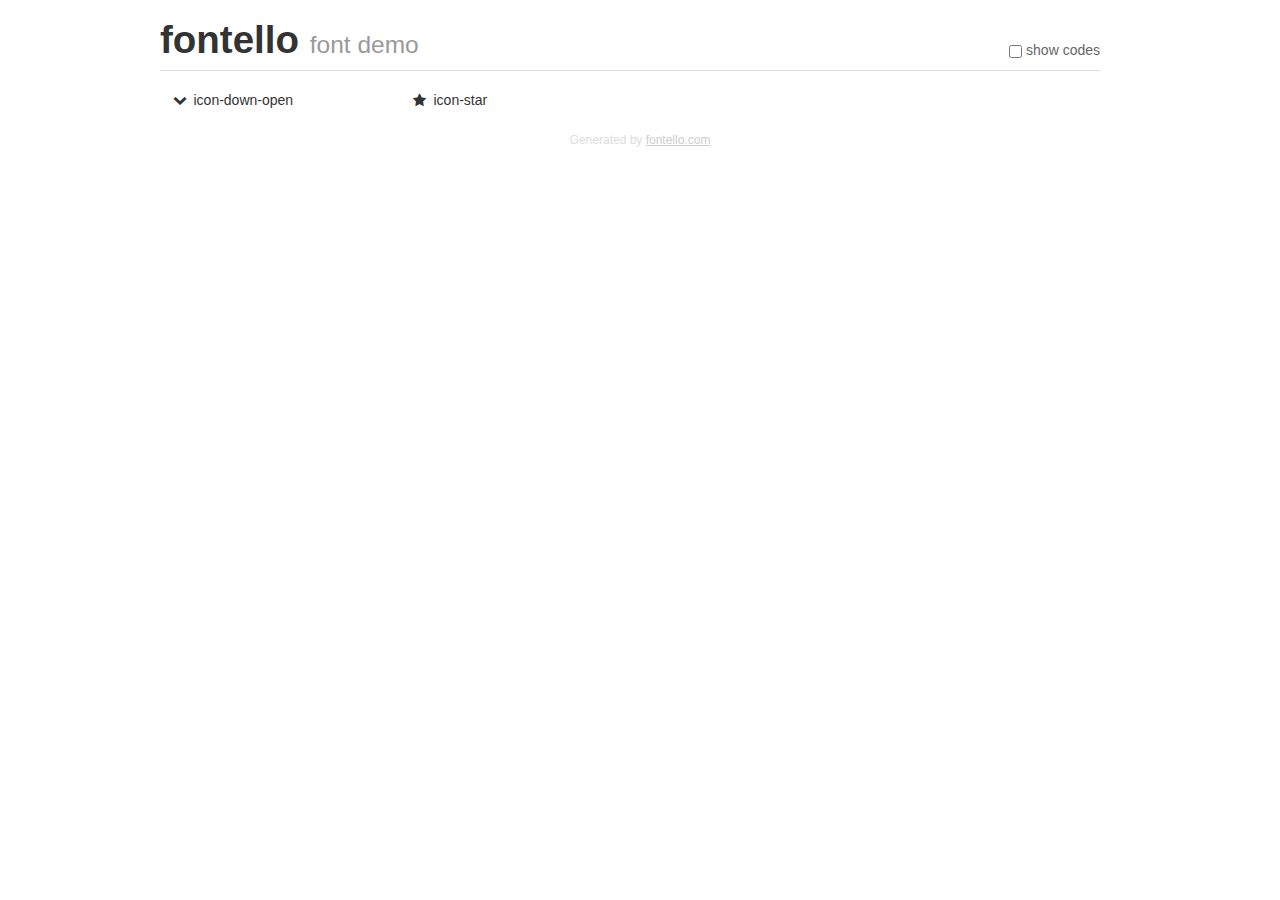
<file: fonts/fontello-aabf3382/demo.html>
<!DOCTYPE html>
<html>
  <head>
  <!--[if lt IE 9]><script language="javascript" type="text/javascript" src="//html5shim.googlecode.com/svn/trunk/html5.js"></script><![endif]-->
  <meta charset="UTF-8">
  <style>
    html {
      font-size: 100%;
      -webkit-text-size-adjust: 100%;
      -ms-text-size-adjust: 100%;
    }
    a:focus {
      outline: thin dotted #333;
      outline: 5px auto -webkit-focus-ring-color;
      outline-offset: -2px;
    }
    a:hover,
    a:active {
      outline: 0;
    }
    input {
      margin: 0;
      font-size: 100%;
      vertical-align: middle;
      *overflow: visible;
      line-height: normal;
    }
    input::-moz-focus-inner {
      padding: 0;
      border: 0;
    }
    body {
      margin: 0;
      font-family: "Helvetica Neue", Helvetica, Arial, sans-serif;
      font-size: 14px;
      line-height: 20px;
      color: #333;
      background-color: #fff;
    }
    a {
      color: #08c;
      text-decoration: none;
    }
    a:hover {
      color: #005580;
      text-decoration: underline;
    }
    .row {
      margin-left: -20px;
      *zoom: 1;
    }
    .row:before,
    .row:after {
      display: table;
      content: "";
      line-height: 0;
    }
    .row:after {
      clear: both;
    }
    .span3 {
      float: left;
      min-height: 1px;
      margin-left: 20px;
      width: 220px;
    }
    .container {
      width: 940px;
      margin-right: auto;
      margin-left: auto;
      *zoom: 1;
    }
    .container:before,
    .container:after {
      display: table;
      content: "";
      line-height: 0;
    }
    .container:after {
      clear: both;
    }
    small {
      font-size: 85%;
    }
    h1 {
      margin: 10px 0;
      font-family: inherit;
      font-weight: bold;
      line-height: 20px;
      color: inherit;
      text-rendering: optimizelegibility;
      line-height: 40px;
      font-size: 38.5px;
    }
    h1 small {
      font-weight: normal;
      line-height: 1;
      color: #999;
      font-size: 24.5px;
    }

    body {
      margin-top: 90px;
    }
    .header {
      position: fixed;
      top: 0;
      left: 50%;
      margin-left: -480px;
      background-color: #fff;
      border-bottom: 1px solid #ddd;
      padding-top: 10px;
      z-index: 10;
    }
    .footer {
      color: #ddd;
      font-size: 12px;
      text-align: center;
      margin-top: 20px;
    }
    .footer a {
      color: #ccc;
      text-decoration: underline;
    }
    .the-icons {
      font-size: 14px;
      line-height: 24px;
    }
    .switch {
      position: absolute;
      right: 0;
      bottom: 10px;
      color: #666;
    }
    .switch input {
      margin-right: 0.3em;
    }
    .codesOn .i-name {
      display: none;
    }
    .codesOn .i-code {
      display: inline;
    }
    .i-code {
      display: none;
    }
    @font-face {
      font-family: 'fontello';
      src: url('./font/fontello.eot?9191705');
      src: url('./font/fontello.eot?9191705#iefix') format('embedded-opentype'),
           url('./font/fontello.woff?9191705') format('woff'),
           url('./font/fontello.ttf?9191705') format('truetype'),
           url('./font/fontello.svg?9191705#fontello') format('svg');
      font-weight: normal;
      font-style: normal;
    }
    .demo-icon {
      font-family: "fontello";
      font-style: normal;
      font-weight: normal;
      speak: never;
     
      display: inline-block;
      text-decoration: inherit;
      width: 1em;
      margin-right: .2em;
      text-align: center;
      /* opacity: .8; */
     
      /* For safety - reset parent styles, that can break glyph codes*/
      font-variant: normal;
      text-transform: none;
     
      /* fix buttons height, for twitter bootstrap */
      line-height: 1em;
     
      /* Animation center compensation - margins should be symmetric */
      /* remove if not needed */
      margin-left: .2em;
     
      /* You can be more comfortable with increased icons size */
      /* font-size: 120%; */
     
      /* Font smoothing. That was taken from TWBS */
      -webkit-font-smoothing: antialiased;
      -moz-osx-font-smoothing: grayscale;
     
      /* Uncomment for 3D effect */
      /* text-shadow: 1px 1px 1px rgba(127, 127, 127, 0.3); */
    }
    </style>
    <link rel="stylesheet" href="css/animation.css"><!--[if IE 7]><link rel="stylesheet" href="css/" + font.fontname + "-ie7.css"><![endif]-->
    <script>
      function toggleCodes(on) {
        var obj = document.getElementById('icons');
      
        if (on) {
          obj.className += ' codesOn';
        } else {
          obj.className = obj.className.replace(' codesOn', '');
        }
      }
    </script>
  </head>
  <body>
    <div class="container header">
      <h1>fontello <small>font demo</small></h1>
      <label class="switch">
        <input type="checkbox" onclick="toggleCodes(this.checked)">show codes
      </label>
    </div>
    <div class="container" id="icons">
      <div class="row">
        <div class="span3" title="Code: 0xe800">
          <i class="demo-icon icon-down-open">&#xe800;</i> <span class="i-name">icon-down-open</span><span class="i-code">0xe800</span>
        </div>
        <div class="span3" title="Code: 0xe801">
          <i class="demo-icon icon-star">&#xe801;</i> <span class="i-name">icon-star</span><span class="i-code">0xe801</span>
        </div>
      </div>
    <div class="container footer">Generated by <a href="https://fontello.com">fontello.com</a></div>
  </body>
</html>
</file>
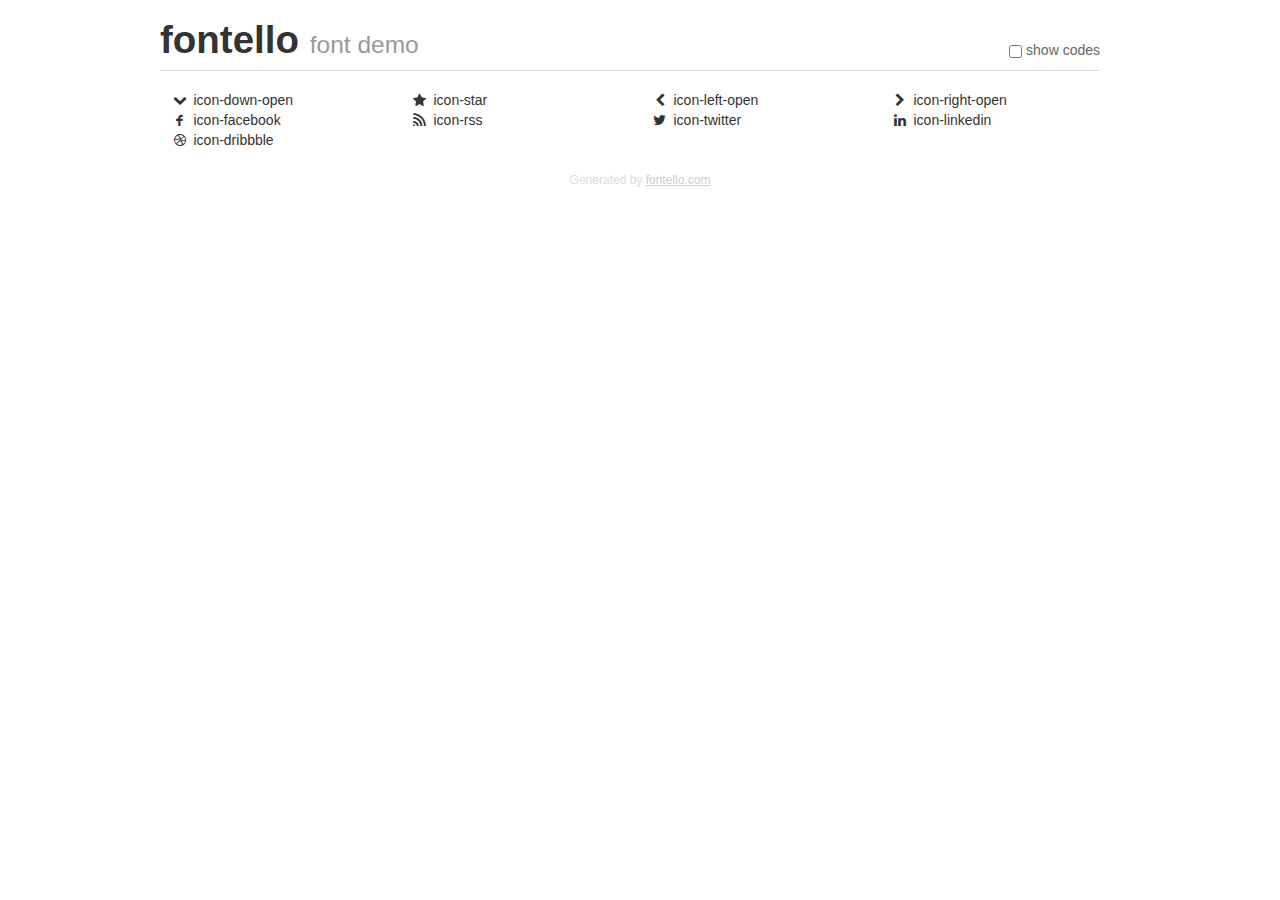
<file: fonts/fontello-ab3ea17d/demo.html>
<!DOCTYPE html>
<html>
  <head>
  <!--[if lt IE 9]><script language="javascript" type="text/javascript" src="//html5shim.googlecode.com/svn/trunk/html5.js"></script><![endif]-->
  <meta charset="UTF-8">
  <style>
    html {
      font-size: 100%;
      -webkit-text-size-adjust: 100%;
      -ms-text-size-adjust: 100%;
    }
    a:focus {
      outline: thin dotted #333;
      outline: 5px auto -webkit-focus-ring-color;
      outline-offset: -2px;
    }
    a:hover,
    a:active {
      outline: 0;
    }
    input {
      margin: 0;
      font-size: 100%;
      vertical-align: middle;
      *overflow: visible;
      line-height: normal;
    }
    input::-moz-focus-inner {
      padding: 0;
      border: 0;
    }
    body {
      margin: 0;
      font-family: "Helvetica Neue", Helvetica, Arial, sans-serif;
      font-size: 14px;
      line-height: 20px;
      color: #333;
      background-color: #fff;
    }
    a {
      color: #08c;
      text-decoration: none;
    }
    a:hover {
      color: #005580;
      text-decoration: underline;
    }
    .row {
      margin-left: -20px;
      *zoom: 1;
    }
    .row:before,
    .row:after {
      display: table;
      content: "";
      line-height: 0;
    }
    .row:after {
      clear: both;
    }
    .span3 {
      float: left;
      min-height: 1px;
      margin-left: 20px;
      width: 220px;
    }
    .container {
      width: 940px;
      margin-right: auto;
      margin-left: auto;
      *zoom: 1;
    }
    .container:before,
    .container:after {
      display: table;
      content: "";
      line-height: 0;
    }
    .container:after {
      clear: both;
    }
    small {
      font-size: 85%;
    }
    h1 {
      margin: 10px 0;
      font-family: inherit;
      font-weight: bold;
      line-height: 20px;
      color: inherit;
      text-rendering: optimizelegibility;
      line-height: 40px;
      font-size: 38.5px;
    }
    h1 small {
      font-weight: normal;
      line-height: 1;
      color: #999;
      font-size: 24.5px;
    }

    body {
      margin-top: 90px;
    }
    .header {
      position: fixed;
      top: 0;
      left: 50%;
      margin-left: -480px;
      background-color: #fff;
      border-bottom: 1px solid #ddd;
      padding-top: 10px;
      z-index: 10;
    }
    .footer {
      color: #ddd;
      font-size: 12px;
      text-align: center;
      margin-top: 20px;
    }
    .footer a {
      color: #ccc;
      text-decoration: underline;
    }
    .the-icons {
      font-size: 14px;
      line-height: 24px;
    }
    .switch {
      position: absolute;
      right: 0;
      bottom: 10px;
      color: #666;
    }
    .switch input {
      margin-right: 0.3em;
    }
    .codesOn .i-name {
      display: none;
    }
    .codesOn .i-code {
      display: inline;
    }
    .i-code {
      display: none;
    }
    @font-face {
      font-family: 'fontello';
      src: url('./font/fontello.eot?23819263');
      src: url('./font/fontello.eot?23819263#iefix') format('embedded-opentype'),
           url('./font/fontello.woff?23819263') format('woff'),
           url('./font/fontello.ttf?23819263') format('truetype'),
           url('./font/fontello.svg?23819263#fontello') format('svg');
      font-weight: normal;
      font-style: normal;
    }
    .demo-icon {
      font-family: "fontello";
      font-style: normal;
      font-weight: normal;
      speak: never;
     
      display: inline-block;
      text-decoration: inherit;
      width: 1em;
      margin-right: .2em;
      text-align: center;
      /* opacity: .8; */
     
      /* For safety - reset parent styles, that can break glyph codes*/
      font-variant: normal;
      text-transform: none;
     
      /* fix buttons height, for twitter bootstrap */
      line-height: 1em;
     
      /* Animation center compensation - margins should be symmetric */
      /* remove if not needed */
      margin-left: .2em;
     
      /* You can be more comfortable with increased icons size */
      /* font-size: 120%; */
     
      /* Font smoothing. That was taken from TWBS */
      -webkit-font-smoothing: antialiased;
      -moz-osx-font-smoothing: grayscale;
     
      /* Uncomment for 3D effect */
      /* text-shadow: 1px 1px 1px rgba(127, 127, 127, 0.3); */
    }
    </style>
    <link rel="stylesheet" href="css/animation.css"><!--[if IE 7]><link rel="stylesheet" href="css/" + font.fontname + "-ie7.css"><![endif]-->
    <script>
      function toggleCodes(on) {
        var obj = document.getElementById('icons');
      
        if (on) {
          obj.className += ' codesOn';
        } else {
          obj.className = obj.className.replace(' codesOn', '');
        }
      }
    </script>
  </head>
  <body>
    <div class="container header">
      <h1>fontello <small>font demo</small></h1>
      <label class="switch">
        <input type="checkbox" onclick="toggleCodes(this.checked)">show codes
      </label>
    </div>
    <div class="container" id="icons">
      <div class="row">
        <div class="span3" title="Code: 0xe800">
          <i class="demo-icon icon-down-open">&#xe800;</i> <span class="i-name">icon-down-open</span><span class="i-code">0xe800</span>
        </div>
        <div class="span3" title="Code: 0xe801">
          <i class="demo-icon icon-star">&#xe801;</i> <span class="i-name">icon-star</span><span class="i-code">0xe801</span>
        </div>
        <div class="span3" title="Code: 0xe802">
          <i class="demo-icon icon-left-open">&#xe802;</i> <span class="i-name">icon-left-open</span><span class="i-code">0xe802</span>
        </div>
        <div class="span3" title="Code: 0xe803">
          <i class="demo-icon icon-right-open">&#xe803;</i> <span class="i-name">icon-right-open</span><span class="i-code">0xe803</span>
        </div>
      </div>
      <div class="row">
        <div class="span3" title="Code: 0xe804">
          <i class="demo-icon icon-facebook">&#xe804;</i> <span class="i-name">icon-facebook</span><span class="i-code">0xe804</span>
        </div>
        <div class="span3" title="Code: 0xe807">
          <i class="demo-icon icon-rss">&#xe807;</i> <span class="i-name">icon-rss</span><span class="i-code">0xe807</span>
        </div>
        <div class="span3" title="Code: 0xf099">
          <i class="demo-icon icon-twitter">&#xf099;</i> <span class="i-name">icon-twitter</span><span class="i-code">0xf099</span>
        </div>
        <div class="span3" title="Code: 0xf0e1">
          <i class="demo-icon icon-linkedin">&#xf0e1;</i> <span class="i-name">icon-linkedin</span><span class="i-code">0xf0e1</span>
        </div>
      </div>
      <div class="row">
        <div class="span3" title="Code: 0xf17d">
          <i class="demo-icon icon-dribbble">&#xf17d;</i> <span class="i-name">icon-dribbble</span><span class="i-code">0xf17d</span>
        </div>
      </div>
    <div class="container footer">Generated by <a href="https://fontello.com">fontello.com</a></div>
  </body>
</html>
</file>
<file: fonts/fontello-aabf3382/css/animation.css>
/*
   Animation example, for spinners
*/
.animate-spin {
  -moz-animation: spin 2s infinite linear;
  -o-animation: spin 2s infinite linear;
  -webkit-animation: spin 2s infinite linear;
  animation: spin 2s infinite linear;
  display: inline-block;
}
@-moz-keyframes spin {
  0% {
    -moz-transform: rotate(0deg);
    -o-transform: rotate(0deg);
    -webkit-transform: rotate(0deg);
    transform: rotate(0deg);
  }

  100% {
    -moz-transform: rotate(359deg);
    -o-transform: rotate(359deg);
    -webkit-transform: rotate(359deg);
    transform: rotate(359deg);
  }
}
@-webkit-keyframes spin {
  0% {
    -moz-transform: rotate(0deg);
    -o-transform: rotate(0deg);
    -webkit-transform: rotate(0deg);
    transform: rotate(0deg);
  }

  100% {
    -moz-transform: rotate(359deg);
    -o-transform: rotate(359deg);
    -webkit-transform: rotate(359deg);
    transform: rotate(359deg);
  }
}
@-o-keyframes spin {
  0% {
    -moz-transform: rotate(0deg);
    -o-transform: rotate(0deg);
    -webkit-transform: rotate(0deg);
    transform: rotate(0deg);
  }

  100% {
    -moz-transform: rotate(359deg);
    -o-transform: rotate(359deg);
    -webkit-transform: rotate(359deg);
    transform: rotate(359deg);
  }
}
@-ms-keyframes spin {
  0% {
    -moz-transform: rotate(0deg);
    -o-transform: rotate(0deg);
    -webkit-transform: rotate(0deg);
    transform: rotate(0deg);
  }

  100% {
    -moz-transform: rotate(359deg);
    -o-transform: rotate(359deg);
    -webkit-transform: rotate(359deg);
    transform: rotate(359deg);
  }
}
@keyframes spin {
  0% {
    -moz-transform: rotate(0deg);
    -o-transform: rotate(0deg);
    -webkit-transform: rotate(0deg);
    transform: rotate(0deg);
  }

  100% {
    -moz-transform: rotate(359deg);
    -o-transform: rotate(359deg);
    -webkit-transform: rotate(359deg);
    transform: rotate(359deg);
  }
}
</file>
<file: fonts/fontello-ab3ea17d/css/animation.css>
/*
   Animation example, for spinners
*/
.animate-spin {
  -moz-animation: spin 2s infinite linear;
  -o-animation: spin 2s infinite linear;
  -webkit-animation: spin 2s infinite linear;
  animation: spin 2s infinite linear;
  display: inline-block;
}
@-moz-keyframes spin {
  0% {
    -moz-transform: rotate(0deg);
    -o-transform: rotate(0deg);
    -webkit-transform: rotate(0deg);
    transform: rotate(0deg);
  }

  100% {
    -moz-transform: rotate(359deg);
    -o-transform: rotate(359deg);
    -webkit-transform: rotate(359deg);
    transform: rotate(359deg);
  }
}
@-webkit-keyframes spin {
  0% {
    -moz-transform: rotate(0deg);
    -o-transform: rotate(0deg);
    -webkit-transform: rotate(0deg);
    transform: rotate(0deg);
  }

  100% {
    -moz-transform: rotate(359deg);
    -o-transform: rotate(359deg);
    -webkit-transform: rotate(359deg);
    transform: rotate(359deg);
  }
}
@-o-keyframes spin {
  0% {
    -moz-transform: rotate(0deg);
    -o-transform: rotate(0deg);
    -webkit-transform: rotate(0deg);
    transform: rotate(0deg);
  }

  100% {
    -moz-transform: rotate(359deg);
    -o-transform: rotate(359deg);
    -webkit-transform: rotate(359deg);
    transform: rotate(359deg);
  }
}
@-ms-keyframes spin {
  0% {
    -moz-transform: rotate(0deg);
    -o-transform: rotate(0deg);
    -webkit-transform: rotate(0deg);
    transform: rotate(0deg);
  }

  100% {
    -moz-transform: rotate(359deg);
    -o-transform: rotate(359deg);
    -webkit-transform: rotate(359deg);
    transform: rotate(359deg);
  }
}
@keyframes spin {
  0% {
    -moz-transform: rotate(0deg);
    -o-transform: rotate(0deg);
    -webkit-transform: rotate(0deg);
    transform: rotate(0deg);
  }

  100% {
    -moz-transform: rotate(359deg);
    -o-transform: rotate(359deg);
    -webkit-transform: rotate(359deg);
    transform: rotate(359deg);
  }
}
</file>
